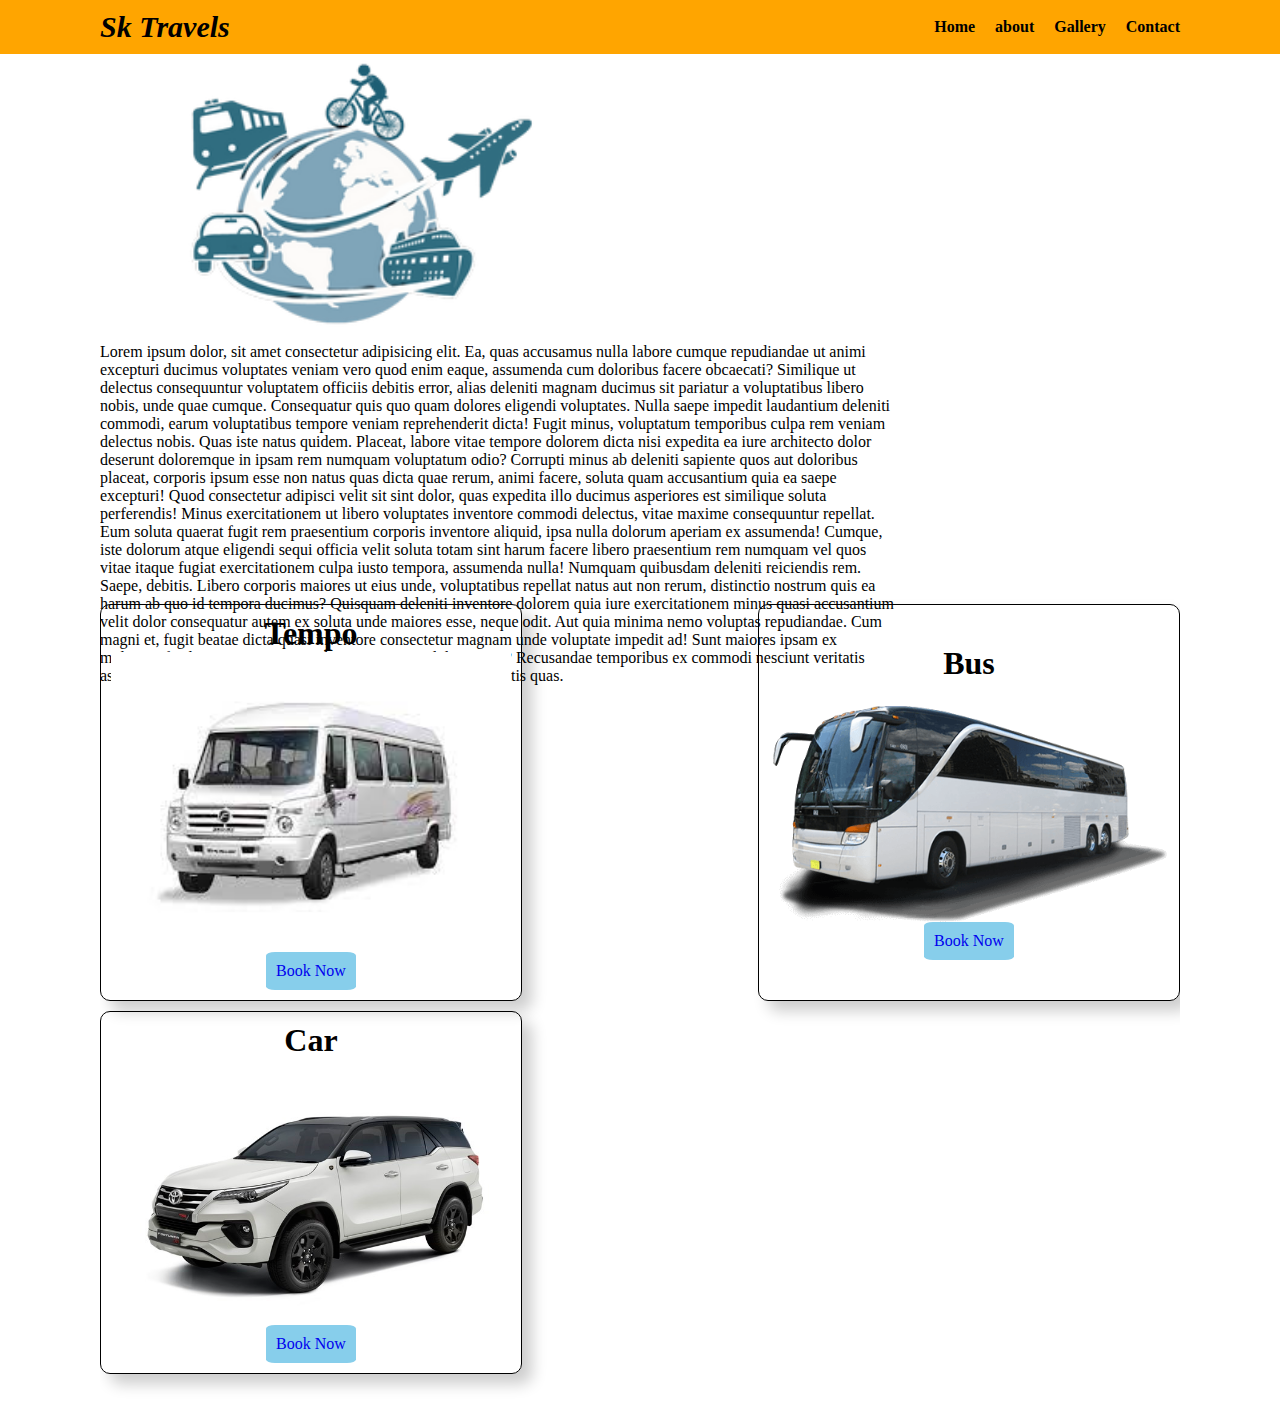
<file: index.html>
<!DOCTYPE html>
<html lang="en">
<head>
    <meta charset="UTF-8">
    <meta name="viewport" content="width=device-width, initial-scale=1.0">
    <title>Home Page</title>
    <link rel="stylesheet" href="style.css">
</head>
<body>
    <!-- navBar opening-->
    <nav class="nav">
        <div>
        <h1 class="logo">Sk Travels</h1>
        <ul>
            <li><a href="index.html">Home</a></li>
            <li><a href="about.html">about</a></li>
            <li><a href="gallery.html">Gallery</a></li>
            <li><a href="contact.html">Contact</a></li>
        </ul>
    </div>
    </nav>
    <!-- navbar closing -->


    <!-- header OPened -->
    <header class="header">
        <div>
            <img src="./images/header3.png" alt="header" >
        </div>
        <p>Lorem ipsum dolor, sit amet consectetur adipisicing elit. Ea, quas accusamus nulla labore cumque repudiandae ut animi excepturi ducimus voluptates veniam vero quod enim eaque, assumenda cum doloribus facere obcaecati? Similique ut delectus consequuntur voluptatem officiis debitis error, alias deleniti magnam ducimus sit pariatur a voluptatibus libero nobis, unde quae cumque. Consequatur quis quo quam dolores eligendi voluptates. Nulla saepe impedit laudantium deleniti commodi, earum voluptatibus tempore veniam reprehenderit dicta! Fugit minus, voluptatum temporibus culpa rem veniam delectus nobis. Quas iste natus quidem. Placeat, labore vitae tempore dolorem dicta nisi expedita ea iure architecto dolor deserunt doloremque in ipsam rem numquam voluptatum odio? Corrupti minus ab deleniti sapiente quos aut doloribus placeat, corporis ipsum esse non natus quas dicta quae rerum, animi facere, soluta quam accusantium quia ea saepe excepturi! Quod consectetur adipisci velit sit sint dolor, quas expedita illo ducimus asperiores est similique soluta perferendis! Minus exercitationem ut libero voluptates inventore commodi delectus, vitae maxime consequuntur repellat. Eum soluta quaerat fugit rem praesentium corporis inventore aliquid, ipsa nulla dolorum aperiam ex assumenda! Cumque, iste dolorum atque eligendi sequi officia velit soluta totam sint harum facere libero praesentium rem numquam vel quos vitae itaque fugiat exercitationem culpa iusto tempora, assumenda nulla! Numquam quibusdam deleniti reiciendis rem. Saepe, debitis. Libero corporis maiores ut eius unde, voluptatibus repellat natus aut non rerum, distinctio nostrum quis ea harum ab quo id tempora ducimus? Quisquam deleniti inventore dolorem quia iure exercitationem minus quasi accusantium velit dolor consequatur autem ex soluta unde maiores esse, neque odit. Aut quia minima nemo voluptas repudiandae. Cum magni et, fugit beatae dicta quasi inventore consectetur magnam unde voluptate impedit ad! Sunt maiores ipsam ex molestias facilis omnis nesciunt voluptatum magni dolore vitae? Recusandae temporibus ex commodi nesciunt veritatis aspernatur delectus ratione quisquam ea quos? Ut sed quo veritatis quas.</p>
    </header>
    <!-- header close -->


    <!-- div1 open -->
    <div class="main">
        <div>
            <h1>Tempo</h1>
            <img src="./images/tempo.jpeg" alt="tempo" width="500px" class="custom-img-fluid">
            <a href="#">Book Now</a>
        </div>
        <div>
            <h1>Bus</h1>
            <img src="./images/bus.png" alt="tempo" width="500px" class="custom-img-fluid">
            <a href="#">Book Now</a>
        </div>
        <div>
            <h1>Car</h1>
            <img src="./images/car.jpg" alt="tempo" width="500px" class="custom-img-fluid">
            <a href="#">Book Now</a>
        </div>
    </div>
</body>
</html>
</file>
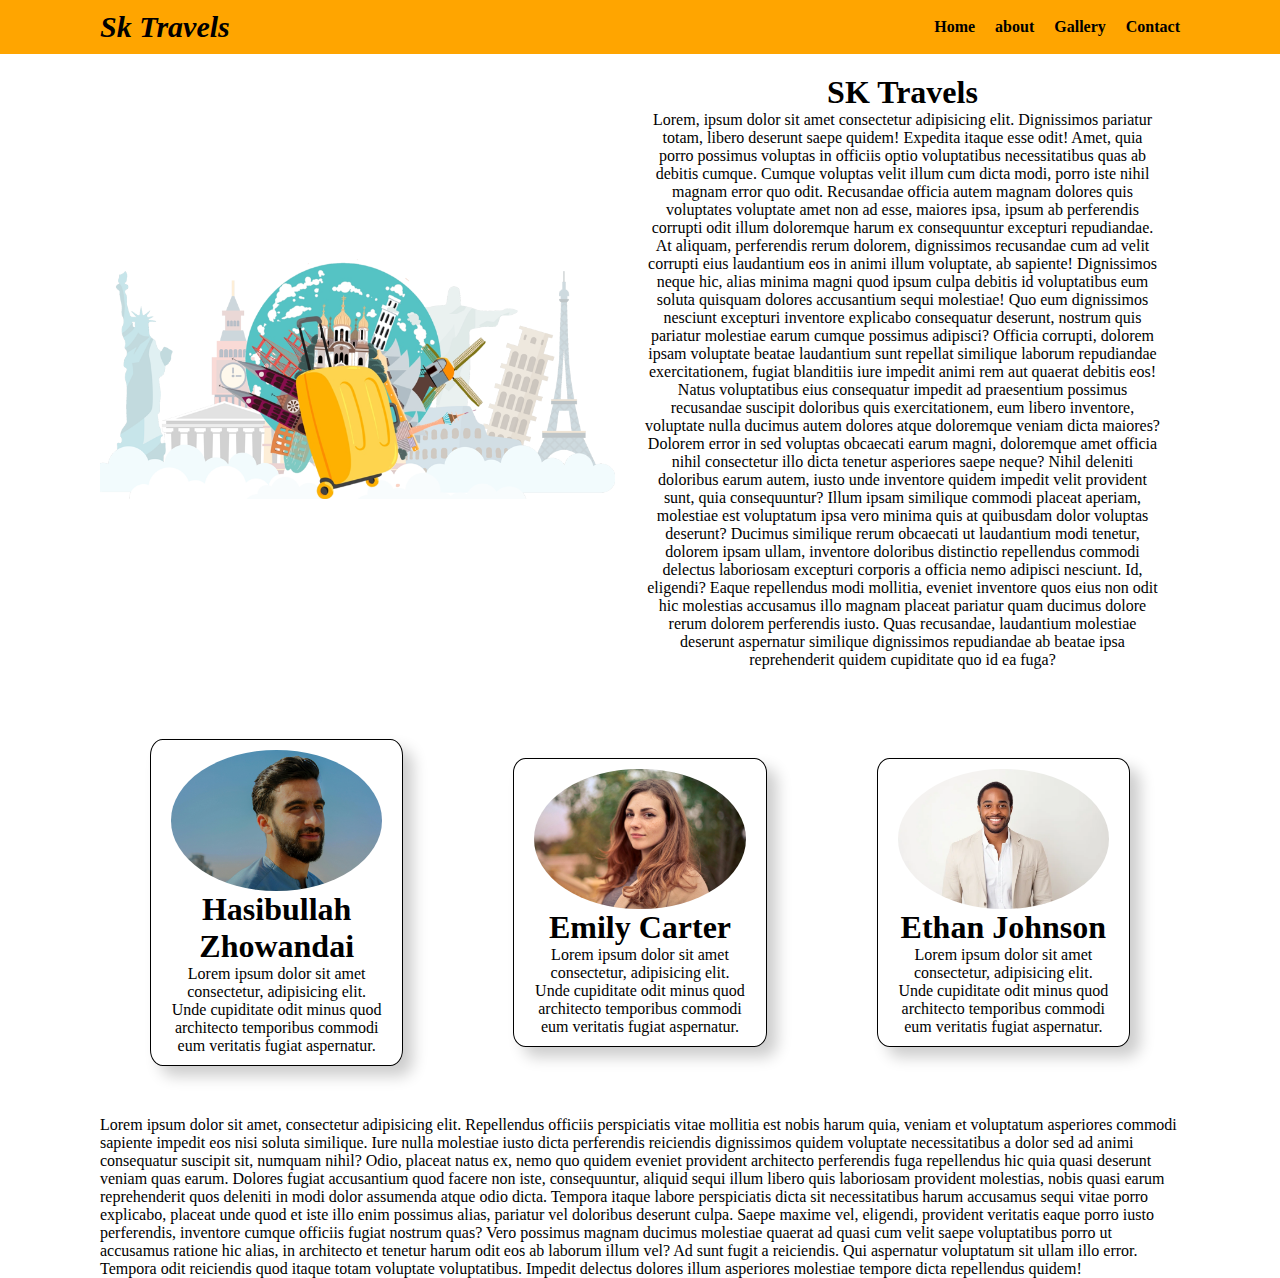
<file: about.html>
<!DOCTYPE html>
<html lang="en">
<head>
    <meta charset="UTF-8">
    <meta name="viewport" content="width=device-width, initial-scale=1.0">
    <title>ABout Page</title>
    <link rel="stylesheet" href="style.css">
</head>
<body>
   <!-- navBar opening-->
   <nav class="nav">
    <div>
    <h1 class="logo">Sk Travels</h1>
    <ul>
        <li><a href="index.html">Home</a></li>
        <li><a href="about.html">about</a></li>
        <li><a href="gallery.html">Gallery</a></li>
        <li><a href="contact.html">Contact</a></li>
    </ul>
</div>
</nav>
<!-- navbar closing -->

    <div class="about_main">
        <div>
            <img src="./images/about_main.png" alt="main image" width="700px">
        </div>
        <div>
            <h1>SK Travels</h1>
            <p>Lorem, ipsum dolor sit amet consectetur adipisicing elit. Dignissimos pariatur totam, libero deserunt saepe quidem! Expedita itaque esse odit! Amet, quia porro possimus voluptas in officiis optio voluptatibus necessitatibus quas ab debitis cumque. Cumque voluptas velit illum cum dicta modi, porro iste nihil magnam error quo odit. Recusandae officia autem magnam dolores quis voluptates voluptate amet non ad esse, maiores ipsa, ipsum ab perferendis corrupti odit illum doloremque harum ex consequuntur excepturi repudiandae. At aliquam, perferendis rerum dolorem, dignissimos recusandae cum ad velit corrupti eius laudantium eos in animi illum voluptate, ab sapiente! Dignissimos neque hic, alias minima magni quod ipsum culpa debitis id voluptatibus eum soluta quisquam dolores accusantium sequi molestiae! Quo eum dignissimos nesciunt excepturi inventore explicabo consequatur deserunt, nostrum quis pariatur molestiae earum cumque possimus adipisci? Officia corrupti, dolorem ipsam voluptate beatae laudantium sunt repellat similique laborum repudiandae exercitationem, fugiat blanditiis iure impedit animi rem aut quaerat debitis eos! Natus voluptatibus eius consequatur impedit ad praesentium possimus recusandae suscipit doloribus quis exercitationem, eum libero inventore, voluptate nulla ducimus autem dolores atque doloremque veniam dicta maiores? Dolorem error in sed voluptas obcaecati earum magni, doloremque amet officia nihil consectetur illo dicta tenetur asperiores saepe neque? Nihil deleniti doloribus earum autem, iusto unde inventore quidem impedit velit provident sunt, quia consequuntur? Illum ipsam similique commodi placeat aperiam, molestiae est voluptatum ipsa vero minima quis at quibusdam dolor voluptas deserunt? Ducimus similique rerum obcaecati ut laudantium modi tenetur, dolorem ipsam ullam, inventore doloribus distinctio repellendus commodi delectus laboriosam excepturi corporis a officia nemo adipisci nesciunt. Id, eligendi? Eaque repellendus modi mollitia, eveniet inventore quos eius non odit hic molestias accusamus illo magnam placeat pariatur quam ducimus dolore rerum dolorem perferendis iusto. Quas recusandae, laudantium molestiae deserunt aspernatur similique dignissimos repudiandae ab beatae ipsa reprehenderit quidem cupiditate quo id ea fuga?</p>
        </div>
    </div>



    <div class="founders">
        <div>
            <img src="./images/founder1.jpg" alt="founder1" class="custom-img-fluid">
            <h1>Hasibullah Zhowandai</h1>
            <p>Lorem ipsum dolor sit amet consectetur, adipisicing elit. Unde cupiditate odit minus quod architecto temporibus commodi eum veritatis fugiat aspernatur.</p>
        </div>
        <div>
            <img src="./images/founder2.jpg" alt="founder2" class="custom-img-fluid">
            <h1>Emily Carter</h1>
            <p>Lorem ipsum dolor sit amet consectetur, adipisicing elit. Unde cupiditate odit minus quod architecto temporibus commodi eum veritatis fugiat aspernatur.</p>
        </div>
        <div>
            <img src="./images/founder3.jpeg" alt="founder3" class="custom-img-fluid">
            <h1>Ethan Johnson</h1>
            <p>Lorem ipsum dolor sit amet consectetur, adipisicing elit. Unde cupiditate odit minus quod architecto temporibus commodi eum veritatis fugiat aspernatur.</p>
        </div>
    </div>
    <p class="para">Lorem ipsum dolor sit amet, consectetur adipisicing elit. Repellendus officiis perspiciatis vitae mollitia est nobis harum quia, veniam et voluptatum asperiores commodi sapiente impedit eos nisi soluta similique. Iure nulla molestiae iusto dicta perferendis reiciendis dignissimos quidem voluptate necessitatibus a dolor sed ad animi consequatur suscipit sit, numquam nihil? Odio, placeat natus ex, nemo quo quidem eveniet provident architecto perferendis fuga repellendus hic quia quasi deserunt veniam quas earum. Dolores fugiat accusantium quod facere non iste, consequuntur, aliquid sequi illum libero quis laboriosam provident molestias, nobis quasi earum reprehenderit quos deleniti in modi dolor assumenda atque odio dicta. Tempora itaque labore perspiciatis dicta sit necessitatibus harum accusamus sequi vitae porro explicabo, placeat unde quod et iste illo enim possimus alias, pariatur vel doloribus deserunt culpa. Saepe maxime vel, eligendi, provident veritatis eaque porro iusto perferendis, inventore cumque officiis fugiat nostrum quas? Vero possimus magnam ducimus molestiae quaerat ad quasi cum velit saepe voluptatibus porro ut accusamus ratione hic alias, in architecto et tenetur harum odit eos ab laborum illum vel? Ad sunt fugit a reiciendis. Qui aspernatur voluptatum sit ullam illo error. Tempora odit reiciendis quod itaque totam voluptate voluptatibus. Impedit delectus dolores illum asperiores molestiae tempore dicta repellendus quidem!</p>

    </body>
    </html>
</file>
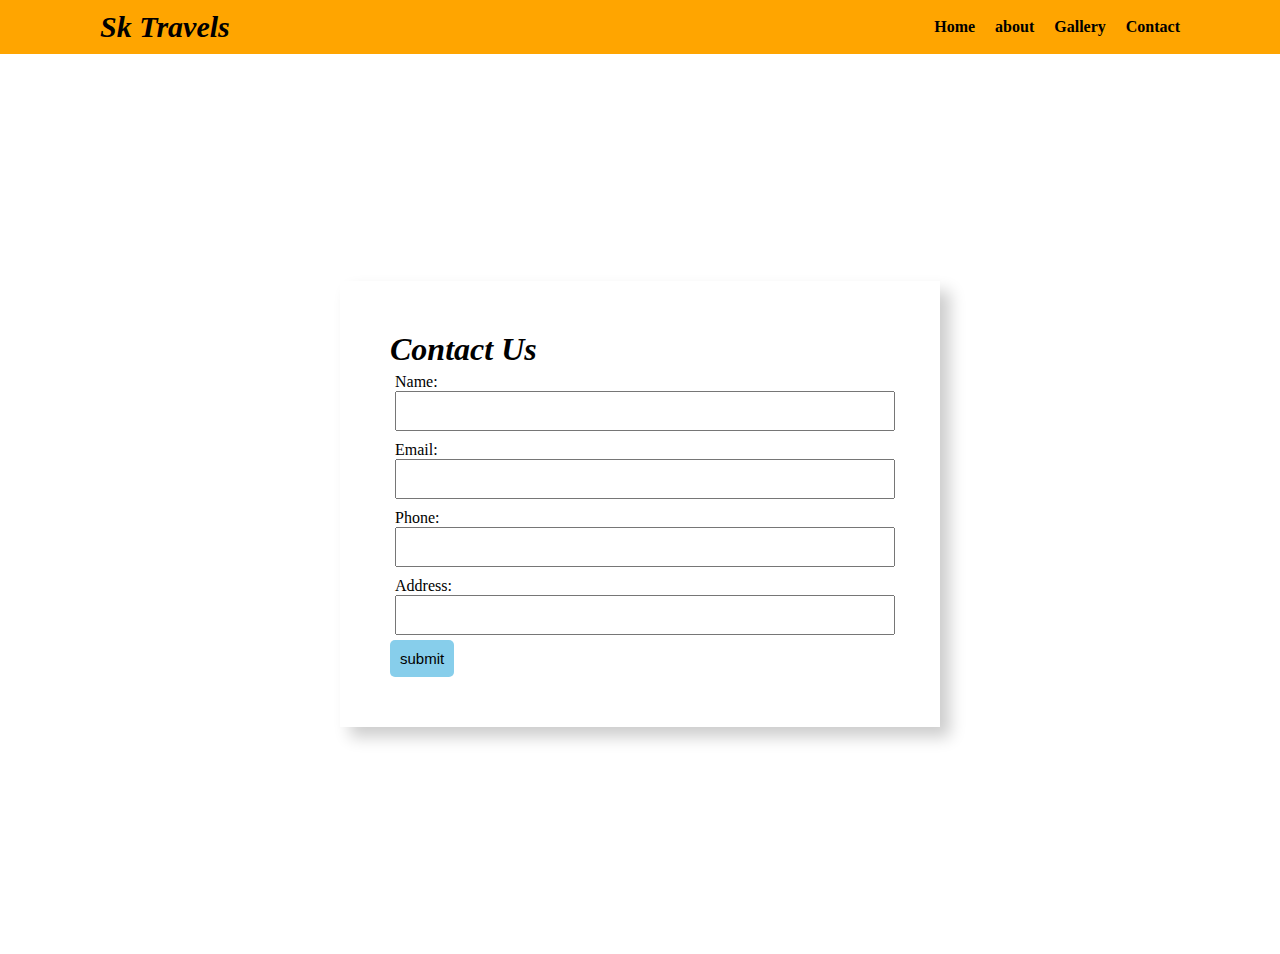
<file: contact.html>
<!DOCTYPE html>
<html lang="en">
<head>
    <meta charset="UTF-8">
    <meta name="viewport" content="width=device-width, initial-scale=1.0">
    <title>Contact Page</title>
    <link rel="stylesheet" href="style.css">
</head>
<body>
    <!-- navBar opening-->
    <nav class="nav">
        <div>
        <h1 class="logo">Sk Travels</h1>
        <ul>
            <li><a href="index.html">Home</a></li>
            <li><a href="about.html">about</a></li>
            <li><a href="gallery.html">Gallery</a></li>
            <li><a href="contact.html">Contact</a></li>
        </ul>
    </div>
    </nav>
    <!-- navbar closing -->

    <div class="form-body">
        <form action="#" class="form-content">
            <h1 style="font-style: italic;">Contact Us</h1>
            <div class="input-box"> 
                <label for="Name">Name:</label>
                <input type="text" name="Name" id="Name" class="large-input">
            </div>
            <div class="input-box">
                <label for="Email">Email:</label>
                <input type="email" name="Email" id="Email" class="large-input">
            </div>
            <div class="input-box">
                <label for="Phone">Phone:</label>
                <input type="tel" name="Phone" id="Phone" class="large-input">
            </div>
            <div class="input-box">
                <label for="Address">Address:</label>
                <input type="text" name="Address" id="Address" class="large-input">
            </div>
            <input type="submit" value="submit" class="submit">
        </form>
    </div>
</file>
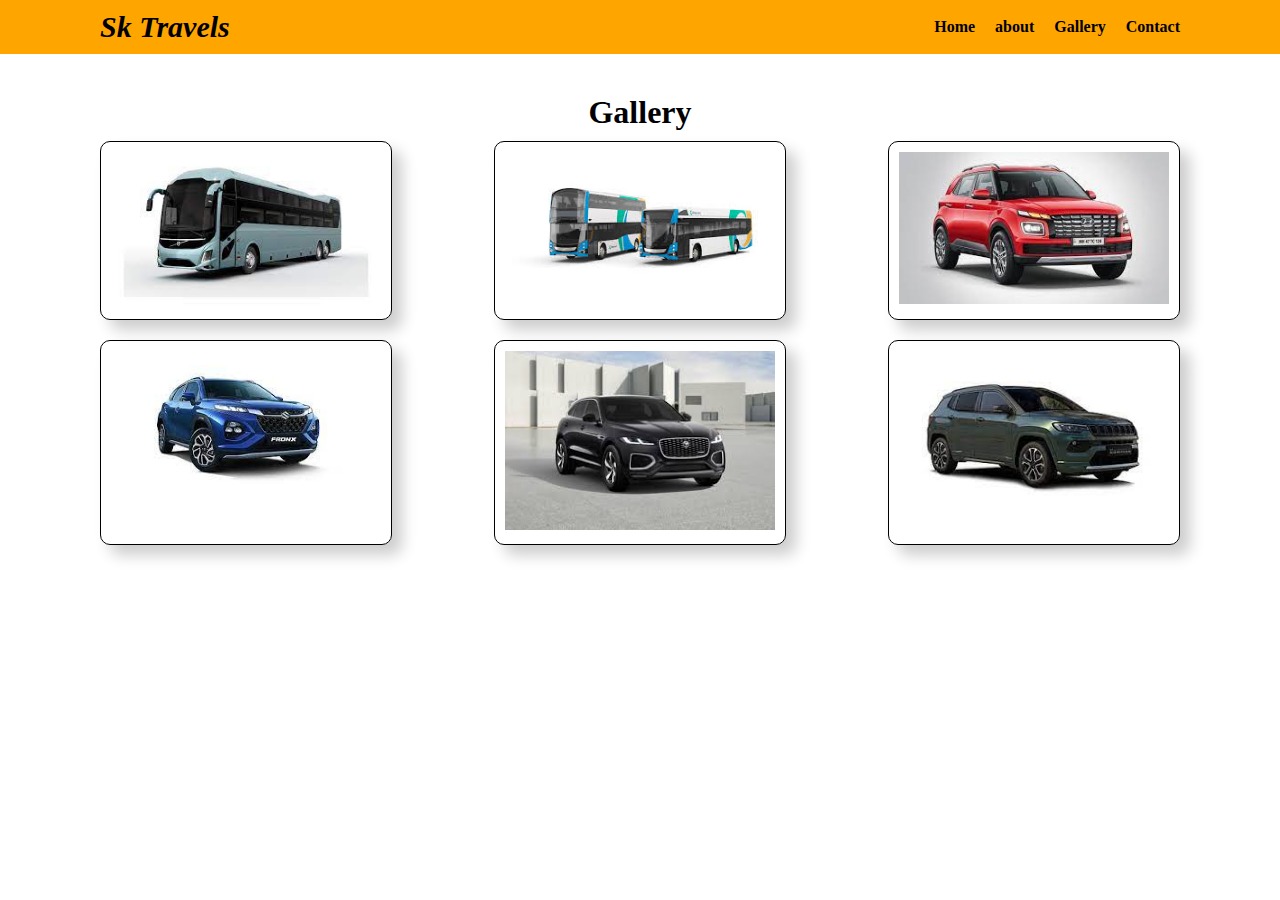
<file: gallery.html>
<!DOCTYPE html>
<html lang="en">
<head>
    <meta charset="UTF-8">
    <meta name="viewport" content="width=device-width, initial-scale=1.0">
    <title>Gallery Page</title>
    <link rel="stylesheet" href="style.css">
</head>
<body>
<!-- navBar opening-->
<nav class="nav">
    <div>
    <h1 class="logo">Sk Travels</h1>
    <ul>
        <li><a href="index.html">Home</a></li>
        <li><a href="about.html">about</a></li>
        <li><a href="gallery.html">Gallery</a></li>
        <li><a href="contact.html">Contact</a></li>
    </ul>
</div>
</nav>
<!-- navbar closing -->


    <div class="gallery">
        <h1 style="text-align: center;padding: 10px;">Gallery</h1>
        <div class="gallery-row">
            <div class="gallery-item">
                <img src="./images/bus1.jpeg" alt="img1" class="custom-img-fluid">
            </div>
            <div class="gallery-item">
                <img src="./images/bus2.jpeg" alt="img2" class="custom-img-fluid">
            </div>
            <div class="gallery-item">
                <img src="./images/car1.jpeg" alt="img3" class="custom-img-fluid">
            </div>
        </div>
        <div class="gallery-row">
            <div class="gallery-item">
                <img src="./images/car2.jpeg" alt="img2" class="custom-img-fluid">
            </div>
            <div class="gallery-item">
                <img src="./images/car3.jpeg" alt="img3" class="custom-img-fluid">
            </div>
            <div class="gallery-item">
                <img src="./images/car4.jpeg" alt="img4" class="custom-img-fluid">
            </div>
        </div>
    </div>
</file>
<file: style.css>
*{
    padding: 0;
    margin: 0;
}

.nav{
    background-color: orange;
    padding: 10px 0;
}
.logo{
    font-size: 30px;
    font-style: italic;
}

.nav div{
    margin: 0 100px;
    display: flex;
    align-items: center;
    justify-content: space-between;
    flex-wrap: wrap;
}
.nav div ul{
    list-style-type: none;
    display: flex;
    gap: 20px;
}
.nav div ul li a{
    font-weight: bold;
    text-decoration: none;
    color: black;
    transition: all 0.5s;
}
.nav div ul li a:hover{
    color: white;
    cursor: pointer;
}
.header{
    margin: 0 100px;
    height: 500px;
    display: flex;
    flex-direction: row;
    flex-wrap: wrap;
    justify-content: space-between;
    align-items: center;
    gap: 5px;
}
.header img{
    width: 500px;
}
.header p{
    width: 800px;
    overflow: auto;
}

.main{
    padding: 50px 0;
    margin: 0 100px;
    display: flex;
    gap: 10px;
    justify-content: space-between;
    flex-wrap: wrap;
    overflow: auto;
}
.main div{
    box-shadow: 10px 10px 15px rgba(0, 0, 0, 0.2);
    display: flex;
    flex-direction: column;
    justify-content: center;
   padding: 10px;
   border: 1px solid black;
   width: 400px;
   height: auto;
   border-radius: 10px;
   align-items: center;
   transition: all 0.5s;
}
.main div:hover{
    cursor: pointer;
    transform: translateY(-5px);
}
.custom-img-fluid{
    max-width: 100%;
    height: auto;
}
.main div a{
    background-color: skyblue;
    padding: 10px;
    border: none;
    border-radius: 10%;
    text-decoration: none;
    
   
}

/* About */


.about_main{
    margin: 0 100px;
    display: flex;
    justify-content: space-between;
    gap: 10px;
    align-items: center;
}
.about_main img{
    max-width: 100%;
    height: auto;
}
.about_main div{
    flex: 1;
    min-width: 300px;
    text-align: center;
}
.about_main div:last-child{
    padding: 20px;
}

.founders{
    margin: 0 100px;
    display: flex;
    gap: 10px;
    justify-content: space-between;
    align-items: center;
}

.founders div{
    box-shadow: 10px 10px 15px rgba(0, 0, 0, 0.2);
    display: flex;
    align-items: center;
    flex-direction: column;
    justify-content: center;
    border: 1px solid black;
    padding: 10px 20px;
    border-radius: 5%;
    margin: 50px;
    text-align: center;
}
.founders div img{
    border-radius: 60%;
    width: 250px;
    height: auto;
}

.para{
    margin: 0 100px;
}


/* Gallery */
.gallery{
    margin: 30px 100px;
}
.gallery-row{
    display: flex;
    justify-content: space-between;
    flex-wrap: wrap;
    gap: 10px;
    margin-bottom: 20px;
}
.gallery-item{
    box-shadow: 10px 10px 15px rgba(0, 0, 0, 0.2);
    padding: 10px;
    border: 1px solid black;
    border-radius: 10px;
    width: 25%;
}


/* Contact */

.form-body{
    min-height: 100vh;
    display: flex;
    justify-content: center;
    align-items: center;
}
.form-content{
    box-shadow: 10px 10px 15px rgba(0, 0, 0, 0.2);
    padding: 50px;
    width: 500px;
}
.input-box{
    padding: 5px;
    width: 100%;
}
.large-input{
    width: 100%;
    height: 40px;
    padding: 10px;
    font-size: 16px;
    box-sizing: border-box;
}
.submit{
    background-color: skyblue;
    padding: 10px;
    border: none;
    border-radius: 5px;
    font-size: 15px;
    cursor: pointer;
}
</file>
